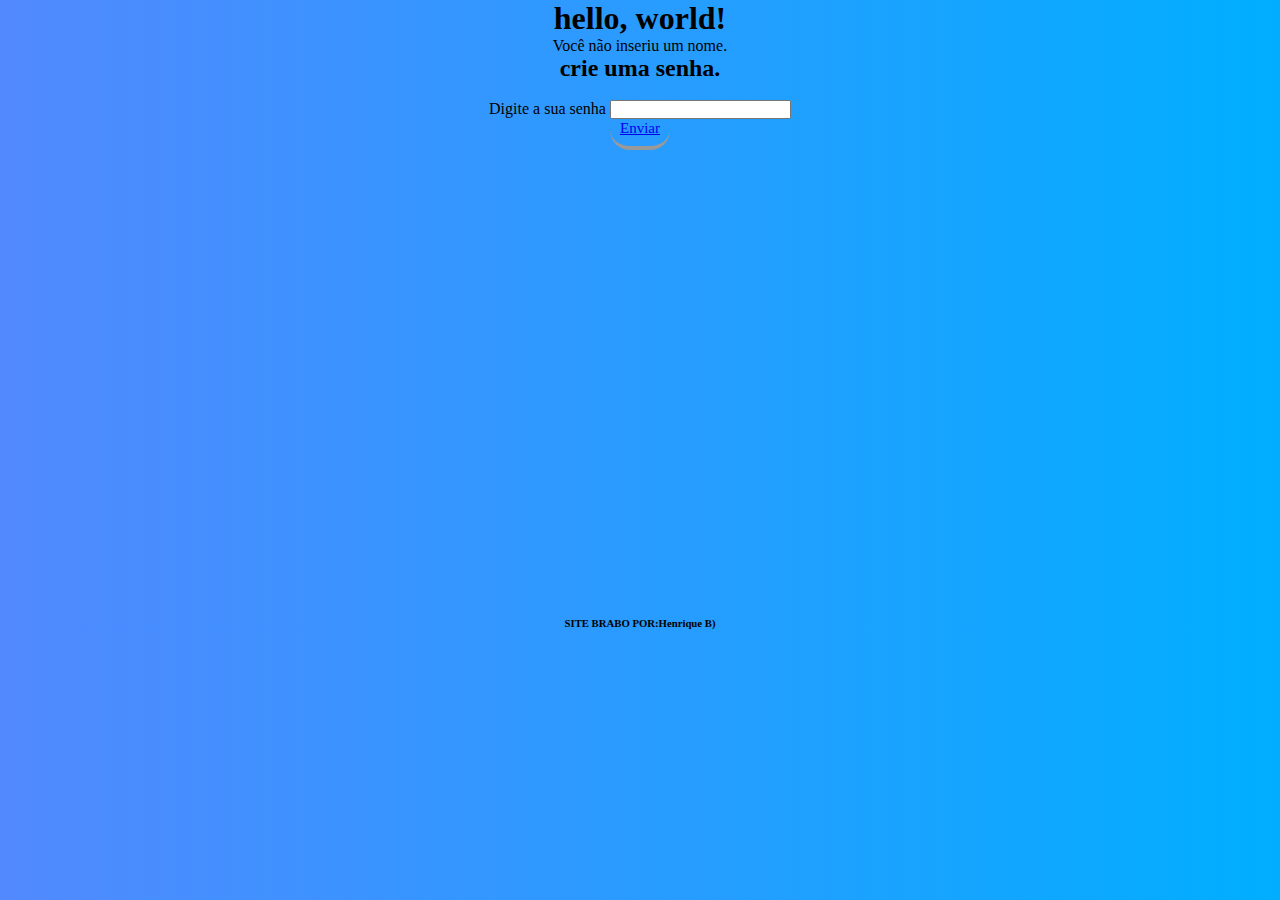
<file: index.html>
<!DOCTYPE html>
<html lang="pt-br">
<head>
    <meta charset="UTF-8">
    <meta name="viewport" content="width=device-width, initial-scale=1.0">
<link rel="stylesheet" href="style.css">
<link href="https://cdn.jsdelivr.net/npm/bootstrap@5.0.2/dist/css/bootstrap.min.css" rel="stylesheet" integrity="sha384-EVSTQN3/azprG1Anm3QDgpJLIm9Nao0Yz1ztcQTwFspd3yD65VohhpuuCOmLASjC" crossorigin="anonymous">
    <title>estudo de JS</title>
</head>
<body>
 
<h1>hello, world!</h1>
<p id="nomeDisplay">O seu nome será exibido aqui.</p>
<div id="mostrarNome">
</div>
<h2>crie uma senha.</h2><br>

<div class="d-flex justify-content-center flex-column align-items-center ">
    <label class="mb-3">Digite a sua senha</label>
    <input type="password" name="pssw" id="pssw" class="form-control w-25">
</div>
<!--onde o ussuário vai escrever a senha-->

<a href="site.html" class="btn btn-dark w-25">Enviar</a>

<h6 class="baixo">SITE BRABO POR:Henrique B)</h6>

<script src="script.js"></script>
<script src="https://cdn.jsdelivr.net/npm/bootstrap@5.0.2/dist/js/bootstrap.bundle.min.js" integrity="sha384-MrcW6ZMFYlzcLA8Nl+NtUVF0sA7MsXsP1UyJoMp4YLEuNSfAP+JcXn/tWtIaxVXM" crossorigin="anonymous"></script>
<!--bootstrap do JS-->
</body>
</html>
</file>
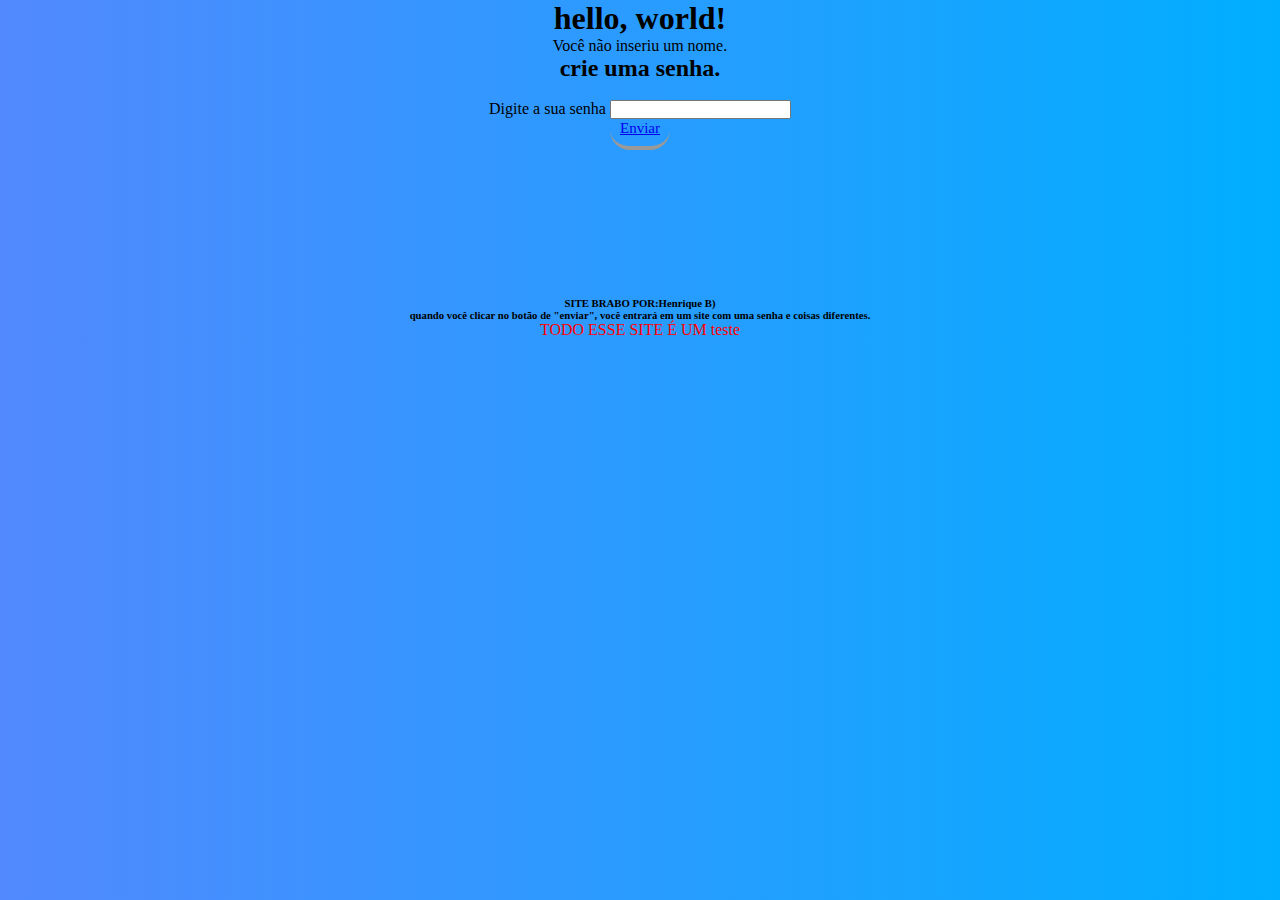
<file: estudo.teste/index.html>
<!DOCTYPE html>
<html lang="pt-br">
<head>
    <meta charset="UTF-8">
    <meta name="viewport" content="width=device-width, initial-scale=1.0">
<link rel="stylesheet" href="style.css">
<link href="https://cdn.jsdelivr.net/npm/bootstrap@5.0.2/dist/css/bootstrap.min.css" rel="stylesheet" integrity="sha384-EVSTQN3/azprG1Anm3QDgpJLIm9Nao0Yz1ztcQTwFspd3yD65VohhpuuCOmLASjC" crossorigin="anonymous">
    <title>estudo de JS</title>
</head>
<body>
 
<h1>hello, world!</h1>
<p id="nomeDisplay">O seu nome será exibido aqui.</p>
<div id="mostrarNome">
</div>
<h2>crie uma senha.</h2><br>

<div class="d-flex justify-content-center flex-column align-items-center ">
    <label class="mb-3">Digite a sua senha</label>
    <input type="password" name="pssw" id="pssw" class="form-control w-25">
</div>
<!--onde o ussuário vai escrever a senha-->

<a href="site.html" class="btn btn-dark w-25">Enviar</a>

<DIV class="Henrique">
    <h6 class="baixo" >SITE BRABO POR:Henrique B)</h6>
    

    
    <h6>  quando você clicar no botão de "enviar", você entrará em um site com uma senha e coisas diferentes.</h6>

</div>

<div class="alerta">
</h6 class=""> TODO ESSE SITE É UM teste</h6>
</div>
    


<script src="script.js"></script>
<script src="https://cdn.jsdelivr.net/npm/bootstrap@5.0.2/dist/js/bootstrap.bundle.min.js" integrity="sha384-MrcW6ZMFYlzcLA8Nl+NtUVF0sA7MsXsP1UyJoMp4YLEuNSfAP+JcXn/tWtIaxVXM" crossorigin="anonymous"></script>
<!--bootstrap do JS-->
</body>
</html>
</file>
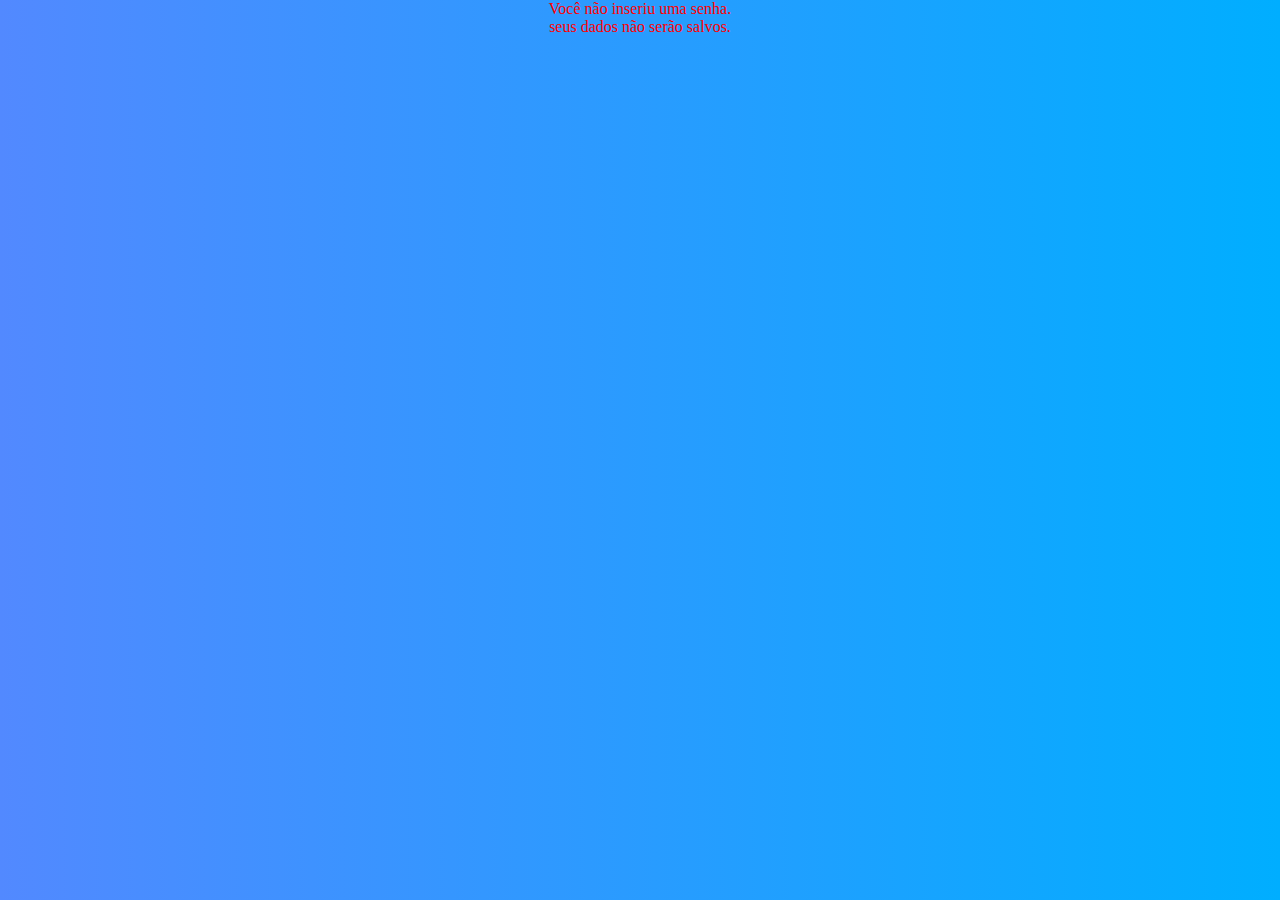
<file: estudo.teste/site.html>
<!DOCTYPE html>
<html lang="pt-Br">
<head>
    <meta charset="UTF-8">
    <meta name="viewport" content="width=device-width, initial-scale=1.0">
    <link rel="stylesheet" href="site.css">
    <link href="https://cdn.jsdelivr.net/npm/bootstrap@5.0.2/dist/css/bootstrap.min.css" rel="stylesheet" integrity="sha384-EVSTQN3/azprG1Anm3QDgpJLIm9Nao0Yz1ztcQTwFspd3yD65VohhpuuCOmLASjC" crossorigin="anonymous">

    <title>estudo</title>
</head>
<body>
    <p id="nomeDisplay" class="alerta">senha teste foi atualizada</p>
    <p id="nomedisplay2" class="alerta "></p>


    <script src="site.js"></script>
</body>
</html>
</file>
<file: style.css>
* {
    margin: 0;
    padding: 0;
    box-sizing: border-box;
}



body {
    font-family: Georgia, 'Times New Roman', Times, serif;
    background-image: linear-gradient(to right, #5289ff, #00aeff);
    text-align: center;
}

.pssw {
    border-radius: 20px;
}

.btn {
    margin: 1.5rem 0 0 0;
    border-radius: 20px;
    transition-delay: 0.5s;
    border-bottom:4px solid #999;
    font-size: 15px ;
    padding: 5px;
    transition: all 0.5s linear;
    padding: 10px;
}

.btn:hover {
background-color: rgb(58, 57, 57);
transition: all 0.5s linear;
color:#fff;
transform: translateY(8px);

}

.baixo {
    margin-top: 30pc;
}
</file>
<file: estudo.teste/style.css>
* {
    margin: 0;
    padding: 0;
    box-sizing: border-box;
}



body {
    font-family: Georgia, 'Times New Roman', Times, serif;
    background-image: linear-gradient(to right, #5289ff, #00aeff);
    text-align: center;
}

.pssw {
    border-radius: 20px;
}

.btn {
    margin: 1.5rem 0 0 0;
    border-radius: 20px;
    transition-delay: 0.5s;
    border-bottom:4px solid #999;
    font-size: 15px ;
    padding: 5px;
    transition: all 0.5s linear;
    padding: 10px;
}

.btn:hover {
background-color: rgb(58, 57, 57);
transition: all 0.5s linear;
color:#fff;
transform: translateY(8px);

}

.baixo {
    margin-top: 10pc;
}

.baixo:hover{
    color: #ff0000;
}

.Henrique:hover {
transition-duration: 0.5s;
transition: all 0.5s linear;
color: #ff0000;
transform: translateY(4px);
}


.alerta {
    color: red;
}

.alerta:hover {
    transition-duration: 0.5s;
    transform: translateY(10px);
}
</file>
<file: estudo.teste/site.css>
* {
margin: 0;
padding: 0;
box-sizing: border-box;
}



body {
font-family: Georgia, 'Times New Roman', Times, serif;
background-image: linear-gradient(to right, #5289ff, #00aeff);
text-align: center;
}

.alerta {
    color: red;
}
</file>
